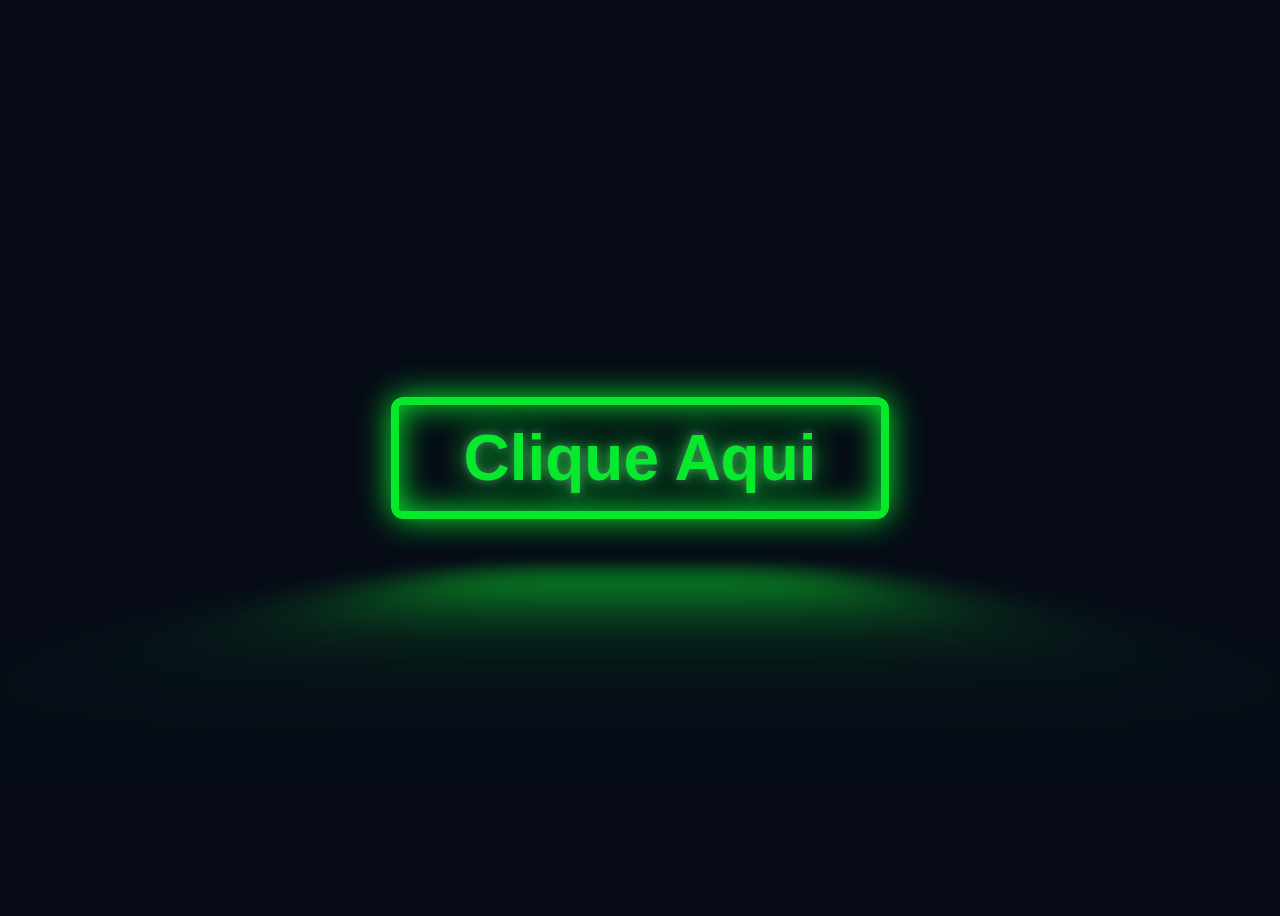
<file: Dia03-botao-Animado/index.html>
<!DOCTYPE html>
<html lang="en">
  <head>
    <meta charset="UTF-8" />
    <meta http-equiv="X-UA-Compatible" content="IE=edge" />
    <meta name="viewport" content="width=device-width, initial-scale=1.0" />

    <title>Botão Animado</title>

    <link rel="stylesheet" href="style.css">
  </head>
  <body>
    <a href="#" class="botao">Clique Aqui</a>
  </body>
</html>
</file>
<file: Dia03-botao-Animado/style.css>
*,
*::after,
*::before {
box-sizing: border-box;
}

body {
min-height:100vh;
background-color: #060b16;
color: #2bb943;
font-family: sans-serif, cursive;
display: flex;
justify-content: center;
align-items:center ;
}

.botao {
    display: inline-block;
    text-decoration: none;
    font-size: 64px;
    font-weight: bold;
    color: #07e92d;
    border: 8px solid #07e92d;
    padding: 16px 64px ;
    border-radius: 12px;

    text-shadow: 0 0 8px rgba(255, 255, 255, 0.3), 0 0 29px #07e92d;

    box-shadow: inset 0 0 32px #07e92d, 0 0 32px #07e92d;

    position: relative;
}

.botao::before {
    pointer-events: none;
    content: "";
    position: absolute;
    width: 100%;
    height: 100%;
    background-color: #07e92d;
    left: 0;
    top: 120%;

    transform: perspective(64px) rotateX(40deg) scale(1, 0.35); 
    filter: blur(64px);
    opacity: 0.7;
}

.botao::after {
    content: "";
    position: absolute;
    top: 0;
    left: 0;
    right: 0;
    bottom: 0;
    background-color: #07e92d;
    
    box-shadow: 0 0 128px 32px #07e92d;
    z-index: -1;
    opacity: 0;
    transition: opacity 100ms linear;
}

.botao:hover::after,
.botao:focus::before{
    opacity: 1;
}

.botao:hover,
.botao:focus {
    color:#099421;
    text-shadow: 0 0 8px;
}
</file>
